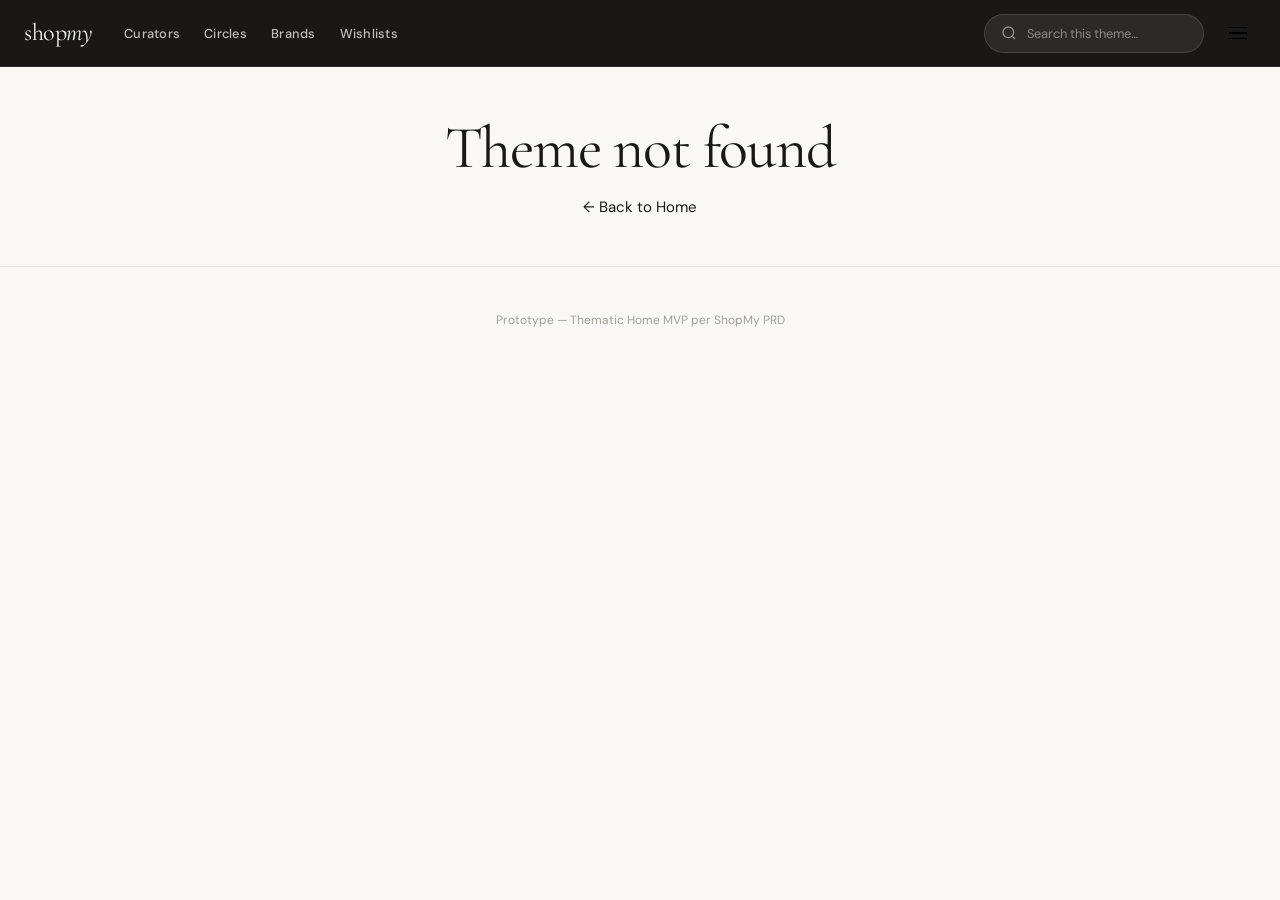
<file: theme.html>
<!DOCTYPE html>
<html lang="en">
<head>
  <meta charset="UTF-8" />
  <meta name="viewport" content="width=device-width, initial-scale=1.0" />
  <title>Theme — ShopMy</title>
  <link rel="preconnect" href="https://fonts.googleapis.com" />
  <link rel="preconnect" href="https://fonts.gstatic.com" crossorigin />
  <link href="https://fonts.googleapis.com/css2?family=Cormorant+Garamond:ital,wght@0,400;0,600;1,400&family=DM+Sans:ital,opsz,wght@0,9..40,400;0,9..40,500;0,9..40,600;1,9..40,400&display=swap" rel="stylesheet" />
  <link rel="stylesheet" href="styles.css" />
</head>
<body>
  <header class="site-header">
    <div class="header-inner">
      <a href="index.html" class="logo">shop<span>my</span></a>
      <nav class="main-nav" aria-label="Primary">
        <a href="#">Curators</a>
        <a href="#">Circles</a>
        <a href="#">Brands</a>
        <a href="#">Wishlists</a>
      </nav>
      <div class="header-actions">
        <div class="search-bar">
          <svg width="16" height="16" viewBox="0 0 24 24" fill="none" stroke="currentColor" stroke-width="2"><circle cx="11" cy="11" r="8"/><path d="m21 21-4.3-4.3"/></svg>
          <input type="search" placeholder="Search this theme…" />
        </div>
        <button class="icon-btn" aria-label="Menu">
          <span></span><span></span><span></span>
        </button>
      </div>
    </div>
  </header>

  <main id="theme-app">
    <!-- Theme detail rendered by theme.js -->
  </main>

  <footer class="site-footer">
    <p>Prototype — Thematic Home MVP per ShopMy PRD</p>
  </footer>

  <script src="data.js"></script>
  <script src="theme.js"></script>
</body>
</html>
</file>
<file: styles.css>
:root {
  --bg: #faf8f5;
  --bg-card: #ffffff;
  --ink: #1a1816;
  --ink-muted: #6b6560;
  --ink-faint: #a39e98;
  --border: #e8e4df;
  --accent: #c4a574;
  --header-bg: #1a1816;
  --header-text: #faf8f5;
  --radius: 12px;
  --radius-lg: 20px;
  --shadow: 0 4px 24px rgba(26, 24, 22, 0.06);
  --shadow-hover: 0 12px 40px rgba(26, 24, 22, 0.12);
  --font-serif: "Cormorant Garamond", Georgia, serif;
  --font-sans: "DM Sans", system-ui, sans-serif;
}

*,
*::before,
*::after {
  box-sizing: border-box;
}

html {
  scroll-behavior: smooth;
}

body {
  margin: 0;
  font-family: var(--font-sans);
  font-size: 15px;
  line-height: 1.5;
  color: var(--ink);
  background: var(--bg);
  -webkit-font-smoothing: antialiased;
}

a {
  color: inherit;
  text-decoration: none;
}

img {
  display: block;
  max-width: 100%;
  height: auto;
}

/* Header */
.site-header {
  position: sticky;
  top: 0;
  z-index: 100;
  background: var(--header-bg);
  color: var(--header-text);
  border-bottom: 1px solid rgba(255, 255, 255, 0.08);
}

.header-inner {
  display: flex;
  align-items: center;
  gap: 2rem;
  max-width: 1400px;
  margin: 0 auto;
  padding: 0.85rem 1.5rem;
}

.logo {
  font-family: var(--font-serif);
  font-size: 1.5rem;
  font-weight: 400;
  letter-spacing: -0.02em;
  white-space: nowrap;
}

.logo span {
  font-style: italic;
}

.main-nav {
  display: flex;
  gap: 1.5rem;
  flex: 1;
}

.main-nav a {
  font-size: 0.8rem;
  font-weight: 500;
  letter-spacing: 0.02em;
  opacity: 0.75;
  transition: opacity 0.2s;
}

.main-nav a:hover {
  opacity: 1;
}

.header-actions {
  display: flex;
  align-items: center;
  gap: 1rem;
}

.progress-pill {
  font-size: 0.7rem;
  padding: 0.35rem 0.75rem;
  border: 1px solid rgba(255, 255, 255, 0.2);
  border-radius: 999px;
  white-space: nowrap;
}

.search-bar {
  display: flex;
  align-items: center;
  gap: 0.5rem;
  background: rgba(255, 255, 255, 0.08);
  border: 1px solid rgba(255, 255, 255, 0.12);
  border-radius: 999px;
  padding: 0.5rem 1rem;
  min-width: 220px;
}

.search-bar svg {
  opacity: 0.5;
  flex-shrink: 0;
}

.search-bar input {
  background: none;
  border: none;
  color: inherit;
  font: inherit;
  font-size: 0.8rem;
  width: 100%;
  outline: none;
}

.search-bar input::placeholder {
  color: rgba(255, 255, 255, 0.45);
}

.icon-btn {
  display: flex;
  flex-direction: column;
  justify-content: center;
  gap: 4px;
  width: 36px;
  height: 36px;
  padding: 0;
  background: none;
  border: none;
  cursor: pointer;
}

.icon-btn span {
  display: block;
  width: 18px;
  height: 1.5px;
  background: currentColor;
  margin: 0 auto;
}

/* Prototype tabs */
.proto-tabs {
  position: sticky;
  top: 0;
  z-index: 90;
  background: var(--bg-card);
  border-bottom: 1px solid var(--border);
}

.proto-tabs-inner {
  display: flex;
  align-items: center;
  gap: 0.5rem;
  max-width: 1400px;
  margin: 0 auto;
  padding: 0.6rem 1.5rem;
}

.proto-tabs-label {
  font-size: 0.65rem;
  font-weight: 600;
  letter-spacing: 0.14em;
  text-transform: uppercase;
  color: var(--ink-faint);
  margin-right: 0.5rem;
}

.proto-tab {
  font: inherit;
  font-size: 0.82rem;
  font-weight: 500;
  color: var(--ink-muted);
  background: none;
  border: 1px solid transparent;
  border-radius: 999px;
  padding: 0.45rem 1rem;
  cursor: pointer;
  transition: background 0.2s, color 0.2s, border-color 0.2s;
}

.proto-tab:hover {
  color: var(--ink);
  border-color: var(--border);
}

.proto-tab.active {
  color: var(--header-text);
  background: var(--ink);
  border-color: var(--ink);
}

/* Hero */
.hero {
  max-width: 1400px;
  margin: 0 auto;
  padding: 3rem 1.5rem 2rem;
  text-align: center;
}

/* Just Curated live feed */
.theme-section.just-curated {
  background: linear-gradient(180deg, #1f1d1b 0%, #2a2724 100%);
  border: 1px solid #2a2724;
  color: #faf8f5;
}

.jc-header {
  margin-bottom: 1.1rem;
  padding: 0 0.15rem;
}

.jc-live {
  display: inline-flex;
  align-items: center;
  gap: 0.4rem;
  font-size: 0.65rem;
  font-weight: 600;
  letter-spacing: 0.14em;
  text-transform: uppercase;
  color: #f0b8b8;
  margin: 0 0 0.35rem;
}

.jc-live-dot {
  width: 7px;
  height: 7px;
  border-radius: 50%;
  background: #e5484d;
  box-shadow: 0 0 0 0 rgba(229, 72, 77, 0.6);
  animation: jc-pulse 1.8s ease-out infinite;
}

@keyframes jc-pulse {
  0% { box-shadow: 0 0 0 0 rgba(229, 72, 77, 0.6); }
  70% { box-shadow: 0 0 0 7px rgba(229, 72, 77, 0); }
  100% { box-shadow: 0 0 0 0 rgba(229, 72, 77, 0); }
}

@media (prefers-reduced-motion: reduce) {
  .jc-live-dot { animation: none; }
}

.jc-title {
  font-family: var(--font-serif);
  font-size: clamp(1.6rem, 2.6vw, 2.1rem);
  font-weight: 400;
  line-height: 1.1;
  margin: 0 0 0.25rem;
  color: #fff;
}

.jc-sub {
  font-size: 0.85rem;
  color: rgba(250, 248, 245, 0.6);
  margin: 0;
}

.jc-card {
  position: relative;
}

.jc-time {
  position: absolute;
  top: 0.55rem;
  left: 0.55rem;
  z-index: 2;
  font-size: 0.62rem;
  font-weight: 600;
  letter-spacing: 0.03em;
  color: var(--ink);
  background: rgba(255, 255, 255, 0.92);
  backdrop-filter: blur(4px);
  -webkit-backdrop-filter: blur(4px);
  border-radius: 999px;
  padding: 0.2rem 0.5rem;
}

/* Just Launched live feed (brands) */
.theme-section.just-launched {
  background: linear-gradient(180deg, #17233a 0%, #1f3050 100%);
  border: 1px solid #1f3050;
  color: #f4f7fc;
}

.jl-live {
  color: #a8c6f0;
}

.jl-live .jc-live-dot {
  background: #4c8dff;
  box-shadow: 0 0 0 0 rgba(76, 141, 255, 0.6);
  animation: jl-pulse 1.8s ease-out infinite;
}

@keyframes jl-pulse {
  0% { box-shadow: 0 0 0 0 rgba(76, 141, 255, 0.6); }
  70% { box-shadow: 0 0 0 7px rgba(76, 141, 255, 0); }
  100% { box-shadow: 0 0 0 0 rgba(76, 141, 255, 0); }
}

@media (prefers-reduced-motion: reduce) {
  .jl-live .jc-live-dot { animation: none; }
}

.jl-card {
  position: relative;
}

.jl-time {
  position: absolute;
  top: 0.55rem;
  left: 0.55rem;
  z-index: 2;
  display: inline-flex;
  align-items: center;
  gap: 0.3rem;
  font-size: 0.62rem;
  font-weight: 600;
  letter-spacing: 0.03em;
  color: #1f3050;
  background: rgba(255, 255, 255, 0.92);
  backdrop-filter: blur(4px);
  -webkit-backdrop-filter: blur(4px);
  border-radius: 999px;
  padding: 0.2rem 0.5rem;
}

.jl-time-dot {
  width: 5px;
  height: 5px;
  border-radius: 50%;
  background: #4c8dff;
}

.product-launch-meta {
  font-size: 0.72rem;
  font-weight: 600;
  letter-spacing: 0.02em;
  color: #3a6bd6;
  margin-top: 0.35rem;
}

/* Followed brand row */
.brand-section {
  --brand-tint: #4c73a6;
  margin-bottom: 2.5rem;
  padding: 1.35rem 1.35rem 1.1rem;
  border-radius: var(--radius-lg);
  background: linear-gradient(
    180deg,
    color-mix(in srgb, var(--brand-tint) 18%, transparent),
    color-mix(in srgb, var(--brand-tint) 5%, transparent)
  );
  border: 1px solid color-mix(in srgb, var(--brand-tint) 30%, transparent);
}

.brand-header {
  display: flex;
  align-items: center;
  justify-content: space-between;
  gap: 1.5rem;
  margin-bottom: 1.25rem;
  padding: 1.25rem 1.5rem;
  background: rgba(255, 255, 255, 0.78);
  backdrop-filter: blur(6px);
  -webkit-backdrop-filter: blur(6px);
  border: 1px solid color-mix(in srgb, var(--brand-tint) 24%, transparent);
  border-radius: var(--radius);
  box-shadow: var(--shadow);
}

.brand-identity {
  display: flex;
  align-items: center;
  gap: 1.1rem;
  min-width: 0;
}

.brand-logo-wrap {
  width: 76px;
  height: 76px;
  flex-shrink: 0;
  border-radius: var(--radius);
  background: #fff;
  border: 1px solid var(--border);
  box-shadow: 0 0 0 2px color-mix(in srgb, var(--brand-tint) 30%, transparent);
  display: flex;
  align-items: center;
  justify-content: center;
  overflow: hidden;
}

.brand-logo {
  width: 100%;
  height: 100%;
  object-fit: contain;
  padding: 0.5rem;
}

.brand-meta {
  min-width: 0;
}

.brand-eyebrow-row {
  display: flex;
  align-items: center;
  gap: 0.6rem;
  margin: 0 0 0.15rem;
  flex-wrap: wrap;
}

.brand-eyebrow {
  font-size: 0.65rem;
  font-weight: 600;
  letter-spacing: 0.14em;
  text-transform: uppercase;
  color: color-mix(in srgb, var(--brand-tint) 78%, var(--ink));
  margin: 0;
}

.brand-engagement {
  display: inline-flex;
  align-items: center;
  gap: 0.35rem;
  font-size: 0.65rem;
  font-weight: 600;
  letter-spacing: 0.04em;
  text-transform: uppercase;
  color: #2f5aa8;
  background: rgba(47, 90, 168, 0.1);
  border: 1px solid rgba(47, 90, 168, 0.22);
  border-radius: 999px;
  padding: 0.2rem 0.55rem;
}

.brand-engagement-dot {
  width: 6px;
  height: 6px;
  border-radius: 50%;
  background: #3a6bd6;
}

.brand-name {
  font-family: var(--font-serif);
  font-size: clamp(1.5rem, 2.5vw, 1.9rem);
  font-weight: 400;
  line-height: 1.1;
  margin: 0 0 0.2rem;
}

.brand-tagline {
  font-size: 0.85rem;
  color: var(--ink-muted);
  margin: 0;
  max-width: 46ch;
}

.brand-follow {
  flex-shrink: 0;
  font: inherit;
  font-size: 0.8rem;
  font-weight: 600;
  color: var(--ink);
  background: var(--bg);
  border: 1px solid var(--border);
  border-radius: 999px;
  padding: 0.5rem 1.1rem;
  cursor: pointer;
  transition: background 0.2s, color 0.2s;
}

.brand-follow:hover {
  background: var(--brand-tint);
  color: #fff;
  border-color: var(--brand-tint);
}

@media (max-width: 640px) {
  .brand-section {
    padding: 1rem 1rem 0.85rem;
  }

  .brand-header {
    flex-direction: column;
    align-items: flex-start;
    gap: 1rem;
  }

  .brand-tagline {
    display: none;
  }
}

/* Creator picks row */
.creator-section {
  --creator-gold: #c9a253;
  margin-bottom: 2.5rem;
  padding: 1.35rem 1.35rem 1.1rem;
  border-radius: var(--radius-lg);
  background: linear-gradient(
    180deg,
    color-mix(in srgb, var(--creator-gold) 22%, transparent),
    color-mix(in srgb, var(--creator-gold) 7%, transparent)
  );
  border: 1px solid color-mix(in srgb, var(--creator-gold) 38%, transparent);
}

.creator-header {
  display: flex;
  align-items: center;
  justify-content: space-between;
  gap: 1.5rem;
  margin-bottom: 1.25rem;
  padding: 1.25rem 1.5rem;
  background: rgba(255, 255, 255, 0.72);
  backdrop-filter: blur(6px);
  -webkit-backdrop-filter: blur(6px);
  border: 1px solid color-mix(in srgb, var(--creator-gold) 30%, transparent);
  border-radius: var(--radius);
  box-shadow: var(--shadow);
}

@media (max-width: 640px) {
  .creator-section {
    padding: 1rem 1rem 0.85rem;
  }
}

.creator-identity {
  display: flex;
  align-items: center;
  gap: 1.1rem;
  min-width: 0;
}

.creator-avatar {
  width: 76px;
  height: 76px;
  border-radius: 50%;
  object-fit: cover;
  object-position: center 25%;
  flex-shrink: 0;
  border: 2px solid #fff;
  box-shadow: 0 0 0 2px color-mix(in srgb, var(--creator-gold) 55%, transparent);
}

.creator-meta {
  min-width: 0;
}

.creator-eyebrow-row {
  display: flex;
  align-items: center;
  gap: 0.6rem;
  margin: 0 0 0.15rem;
  flex-wrap: wrap;
}

.creator-eyebrow {
  font-size: 0.65rem;
  font-weight: 600;
  letter-spacing: 0.14em;
  text-transform: uppercase;
  color: color-mix(in srgb, var(--creator-gold) 72%, var(--ink));
  margin: 0;
}

.creator-updated {
  display: inline-flex;
  align-items: center;
  gap: 0.35rem;
  font-size: 0.65rem;
  font-weight: 600;
  letter-spacing: 0.04em;
  text-transform: uppercase;
  color: #2e7d5b;
  background: rgba(46, 125, 91, 0.1);
  border: 1px solid rgba(46, 125, 91, 0.22);
  border-radius: 999px;
  padding: 0.2rem 0.55rem;
}

.creator-updated-dot {
  width: 6px;
  height: 6px;
  border-radius: 50%;
  background: #34a853;
  box-shadow: 0 0 0 0 rgba(52, 168, 83, 0.5);
  animation: creator-pulse 2s ease-out infinite;
}

@keyframes creator-pulse {
  0% { box-shadow: 0 0 0 0 rgba(52, 168, 83, 0.5); }
  70% { box-shadow: 0 0 0 6px rgba(52, 168, 83, 0); }
  100% { box-shadow: 0 0 0 0 rgba(52, 168, 83, 0); }
}

@media (prefers-reduced-motion: reduce) {
  .creator-updated-dot { animation: none; }
}

.creator-name {
  font-family: var(--font-serif);
  font-size: clamp(1.5rem, 2.5vw, 1.9rem);
  font-weight: 400;
  line-height: 1.1;
  margin: 0 0 0.2rem;
}

.creator-sub {
  font-size: 0.85rem;
  color: var(--ink-muted);
  margin: 0 0 0.3rem;
}

.creator-bio {
  font-size: 0.85rem;
  color: var(--ink-muted);
  margin: 0;
  max-width: 46ch;
}

.creator-follow {
  flex-shrink: 0;
  font: inherit;
  font-size: 0.8rem;
  font-weight: 600;
  color: var(--ink);
  background: var(--bg);
  border: 1px solid var(--border);
  border-radius: 999px;
  padding: 0.5rem 1.1rem;
  cursor: pointer;
  transition: background 0.2s, color 0.2s;
}

.creator-follow:hover {
  background: var(--creator-gold);
  color: #fff;
  border-color: var(--creator-gold);
}

@media (max-width: 640px) {
  .creator-header {
    flex-direction: column;
    align-items: flex-start;
    gap: 1rem;
  }

  .creator-bio {
    display: none;
  }
}

.hero-eyebrow {
  font-size: 0.75rem;
  font-weight: 500;
  letter-spacing: 0.12em;
  text-transform: uppercase;
  color: var(--ink-faint);
  margin-bottom: 0.5rem;
}

.hero h1 {
  font-family: var(--font-serif);
  font-size: clamp(2.5rem, 5vw, 3.75rem);
  font-weight: 400;
  line-height: 1.1;
  margin: 0 0 0.75rem;
  letter-spacing: -0.02em;
}

.hero h1 em {
  font-style: italic;
  color: var(--accent);
}

.hero-sub {
  font-size: 1.05rem;
  color: var(--ink-muted);
  max-width: 520px;
  margin: 0 auto 1.5rem;
}

.personalization-bar {
  display: inline-flex;
  align-items: center;
  gap: 0.5rem;
  padding: 0.5rem 1rem;
  background: var(--bg-card);
  border: 1px solid var(--border);
  border-radius: 999px;
  font-size: 0.8rem;
  color: var(--ink-muted);
  box-shadow: var(--shadow);
}

.personalization-bar strong {
  color: var(--ink);
  font-weight: 600;
}

@media (max-width: 560px) {
  .main-nav,
  .progress-pill {
    display: none;
  }

  .search-bar {
    min-width: 140px;
  }
}

/* Recommended for you grid */
.recommended-section {
  max-width: 1400px;
  margin: 0 auto 3.5rem;
  padding: 2.5rem 1.5rem;
  background: var(--bg-card);
  border-top: 1px solid var(--border);
  border-bottom: 1px solid var(--border);
}

.recommended-header {
  margin-bottom: 1.75rem;
}

.section-label {
  font-size: 0.7rem;
  font-weight: 600;
  letter-spacing: 0.14em;
  text-transform: uppercase;
  color: var(--ink-faint);
  margin: 0 0 0.35rem;
}

.recommended-title {
  font-family: var(--font-serif);
  font-size: clamp(1.75rem, 3vw, 2.25rem);
  font-weight: 400;
  margin: 0 0 0.35rem;
  line-height: 1.1;
}

.recommended-sub {
  font-size: 0.9rem;
  color: var(--ink-muted);
  margin: 0;
}

.recommended-rows {
  display: flex;
  flex-direction: column;
  gap: 1rem;
}

.recommended-row {
  display: grid;
  grid-template-columns: repeat(5, 1fr);
  gap: 1rem;
}

.recommended-row .product-card {
  flex: unset;
}

.theme-sections--continued {
  padding-top: 0.5rem;
}

@media (max-width: 1100px) {
  .recommended-row {
    grid-template-columns: repeat(3, 1fr);
  }
}

@media (max-width: 640px) {
  .recommended-row {
    grid-template-columns: repeat(2, 1fr);
  }
}

.theme-sections {
  max-width: 1400px;
  margin: 0 auto;
  padding: 0 1.5rem 4rem;
}

.theme-section {
  --theme-accent: var(--accent);
  margin-bottom: 2.5rem;
  padding: 1.35rem 1.35rem 1.1rem;
  border-radius: var(--radius-lg);
  background: linear-gradient(
    180deg,
    color-mix(in srgb, var(--theme-accent) 13%, transparent),
    color-mix(in srgb, var(--theme-accent) 4%, transparent)
  );
  border: 1px solid color-mix(in srgb, var(--theme-accent) 22%, transparent);
}

@media (max-width: 640px) {
  .theme-section {
    padding: 1rem 1rem 0.85rem;
  }
}

.theme-banner {
  position: relative;
  display: block;
  border-radius: var(--radius-lg);
  overflow: hidden;
  aspect-ratio: 21 / 7;
  margin-bottom: 1rem;
  box-shadow: var(--shadow);
  transition: box-shadow 0.3s ease;
}

.theme-banner:hover {
  box-shadow: var(--shadow-hover);
}

.theme-banner-bg {
  position: absolute;
  inset: 0;
  background-size: cover;
  background-position: center;
  transition: transform 0.5s ease;
}

.theme-banner:hover .theme-banner-bg {
  transform: scale(1.03);
}

.theme-banner-caption {
  position: absolute;
  left: 1.25rem;
  bottom: 1.25rem;
  z-index: 1;
  max-width: min(460px, calc(100% - 10rem));
  padding: 1rem 1.25rem;
  background: rgba(26, 24, 22, 0.78);
  backdrop-filter: blur(10px);
  -webkit-backdrop-filter: blur(10px);
  border-radius: var(--radius);
  color: #fff;
}

.theme-banner-caption .theme-banner-title {
  font-family: var(--font-serif);
  font-size: clamp(1.5rem, 2.5vw, 2rem);
  font-weight: 400;
  margin: 0.4rem 0 0.25rem;
  line-height: 1.1;
  color: #fff;
}

.theme-banner-caption .theme-banner-tagline {
  font-size: 0.88rem;
  color: rgba(255, 255, 255, 0.88);
  margin: 0;
  line-height: 1.4;
}

.theme-banner-caption .theme-banner-reason {
  font-size: 0.78rem;
  color: rgba(255, 255, 255, 0.65);
  margin: 0.4rem 0 0;
  font-style: italic;
}

.theme-banner-caption .theme-banner-badge {
  background: rgba(255, 255, 255, 0.95);
  color: var(--ink);
}

.theme-banner-caption .theme-banner-badge.seasonal {
  background: var(--accent);
  color: #fff;
}

.see-all--banner {
  position: absolute;
  right: 1.25rem;
  bottom: 1.25rem;
  z-index: 2;
  background: rgba(255, 255, 255, 0.95);
  color: var(--ink);
  border-color: transparent;
}

.see-all--banner:hover {
  background: #fff;
  color: var(--ink);
  border-color: transparent;
}

.theme-banner-badge {
  display: inline-block;
  width: fit-content;
  font-size: 0.65rem;
  font-weight: 600;
  letter-spacing: 0.08em;
  text-transform: uppercase;
  padding: 0.3rem 0.6rem;
  border-radius: 999px;
  background: var(--ink);
  color: #fff;
}

.theme-banner-badge.seasonal {
  background: var(--accent);
  color: #fff;
}

@media (max-width: 640px) {
  .theme-banner {
    aspect-ratio: 16 / 9;
  }

  .theme-banner-caption {
    left: 0.75rem;
    right: 0.75rem;
    bottom: 0.75rem;
    max-width: none;
    padding: 0.85rem 1rem;
  }

  .see-all--banner {
    display: none;
  }
}

.see-all {
  font-size: 0.8rem;
  font-weight: 600;
  color: var(--ink);
  white-space: nowrap;
  padding: 0.5rem 1rem;
  border: 1px solid var(--border);
  border-radius: 999px;
  background: var(--bg-card);
  transition: background 0.2s, border-color 0.2s;
}

.see-all:hover {
  background: var(--ink);
  color: #fff;
  border-color: var(--ink);
}

.carousel-wrap {
  position: relative;
}

.carousel {
  display: flex;
  gap: 1rem;
  overflow-x: auto;
  scroll-snap-type: x mandatory;
  scrollbar-width: none;
  -ms-overflow-style: none;
  padding-bottom: 0.5rem;
}

.carousel::-webkit-scrollbar {
  display: none;
}

.product-card {
  flex: 0 0 200px;
  scroll-snap-align: start;
  background: var(--bg-card);
  border-radius: var(--radius);
  overflow: hidden;
  border: 1px solid var(--border);
  transition: box-shadow 0.2s, transform 0.2s;
  cursor: pointer;
}

.product-card:hover {
  box-shadow: var(--shadow);
  transform: translateY(-2px);
}

.product-card > img {
  width: 100%;
  aspect-ratio: 1;
  object-fit: cover;
  background: #f0ede8;
}

.product-info {
  padding: 0.75rem;
}

.product-brand {
  font-size: 0.65rem;
  font-weight: 600;
  letter-spacing: 0.06em;
  text-transform: uppercase;
  color: var(--ink-faint);
  margin-bottom: 0.2rem;
}

.product-name {
  font-size: 0.85rem;
  font-weight: 500;
  margin: 0 0 0.25rem;
  line-height: 1.3;
}

.product-price {
  font-size: 0.8rem;
  color: var(--ink-muted);
}

.product-curator {
  font-size: 0.7rem;
  color: var(--ink-faint);
  margin-top: 0.35rem;
}

.product-saved-by {
  display: flex;
  align-items: center;
  gap: 0.45rem;
  margin-top: 0.45rem;
  font-size: 0.7rem;
  color: var(--ink-muted);
}

.product-saved-by strong {
  color: var(--ink);
  font-weight: 600;
}

.saved-by-avatar {
  width: 12px;
  height: 12px;
  min-width: 12px;
  min-height: 12px;
  border-radius: 50%;
  object-fit: cover;
  object-position: center 20%;
  flex-shrink: 0;
  border: 1px solid var(--border);
}

.carousel-btn {
  position: absolute;
  top: 50%;
  transform: translateY(-50%);
  width: 36px;
  height: 36px;
  border-radius: 50%;
  border: 1px solid var(--border);
  background: var(--bg-card);
  box-shadow: var(--shadow);
  cursor: pointer;
  display: flex;
  align-items: center;
  justify-content: center;
  font-size: 1.1rem;
  color: var(--ink);
  transition: background 0.2s;
  z-index: 2;
}

.carousel-btn:hover {
  background: var(--ink);
  color: #fff;
}

.carousel-btn.prev {
  left: -12px;
}

.carousel-btn.next {
  right: -12px;
}

.carousel-btn:disabled {
  opacity: 0.3;
  cursor: default;
}

/* Theme detail page */
.theme-hero {
  position: relative;
  aspect-ratio: 21 / 7;
  overflow: hidden;
}

.theme-hero-bg {
  position: absolute;
  inset: 0;
  background-size: cover;
  background-position: center;
}

.theme-hero-caption {
  position: absolute;
  left: 1.5rem;
  bottom: 1.5rem;
  z-index: 1;
  max-width: min(520px, calc(100% - 3rem));
  padding: 1.25rem 1.5rem;
  background: rgba(26, 24, 22, 0.78);
  backdrop-filter: blur(10px);
  -webkit-backdrop-filter: blur(10px);
  border-radius: var(--radius);
  color: #fff;
}

.back-link--on-image {
  color: rgba(255, 255, 255, 0.75);
  margin-bottom: 0.75rem;
}

.back-link--on-image:hover {
  color: #fff;
}

.theme-hero-caption h1 {
  font-family: var(--font-serif);
  font-size: clamp(1.75rem, 4vw, 2.75rem);
  font-weight: 400;
  margin: 0.4rem 0 0.5rem;
  line-height: 1.05;
  color: #fff;
}

.theme-hero-caption .theme-hero-tagline {
  font-size: 1rem;
  color: rgba(255, 255, 255, 0.88);
  max-width: 480px;
  margin: 0 0 0.75rem;
}

.theme-hero-caption .theme-hero-stats {
  display: flex;
  flex-wrap: wrap;
  gap: 1rem 1.5rem;
  font-size: 0.8rem;
  color: rgba(255, 255, 255, 0.65);
}

.theme-hero-caption .theme-banner-badge {
  background: rgba(255, 255, 255, 0.95);
  color: var(--ink);
}

.theme-hero-caption .theme-banner-badge.seasonal {
  background: var(--accent);
  color: #fff;
}

.back-link {
  display: inline-flex;
  align-items: center;
  gap: 0.35rem;
  font-size: 0.8rem;
  color: var(--ink-muted);
  margin-bottom: 1rem;
  transition: color 0.2s;
}

.back-link:hover {
  color: var(--ink);
}

@media (max-width: 640px) {
  .theme-hero {
    aspect-ratio: 16 / 9;
  }

  .theme-hero-caption {
    left: 0.75rem;
    right: 0.75rem;
    bottom: 0.75rem;
    max-width: none;
    padding: 1rem;
  }
}

.theme-products {
  max-width: 1400px;
  margin: 0 auto;
  padding: 2.5rem 1.5rem 4rem;
}

.products-toolbar {
  display: flex;
  align-items: center;
  justify-content: space-between;
  margin-bottom: 1.5rem;
  gap: 1rem;
  flex-wrap: wrap;
}

.products-toolbar h2 {
  font-family: var(--font-serif);
  font-size: 1.5rem;
  font-weight: 400;
  margin: 0;
}

.sort-pills {
  display: flex;
  gap: 0.5rem;
}

.sort-pill {
  font-size: 0.75rem;
  font-weight: 500;
  padding: 0.4rem 0.85rem;
  border-radius: 999px;
  border: 1px solid var(--border);
  background: var(--bg-card);
  cursor: pointer;
  transition: all 0.2s;
}

.sort-pill.active,
.sort-pill:hover {
  background: var(--ink);
  color: #fff;
  border-color: var(--ink);
}

.product-grid {
  display: grid;
  grid-template-columns: repeat(auto-fill, minmax(220px, 1fr));
  gap: 1.25rem;
}

.product-grid .product-card {
  flex: unset;
}

.product-grid .product-card > img {
  aspect-ratio: 4 / 5;
}

/* Footer */
.site-footer {
  text-align: center;
  padding: 2rem 1.5rem;
  font-size: 0.75rem;
  color: var(--ink-faint);
  border-top: 1px solid var(--border);
}

/* Heart button */
.heart-btn {
  position: absolute;
  top: 0.75rem;
  right: 0.75rem;
  width: 32px;
  height: 32px;
  border-radius: 50%;
  border: none;
  background: rgba(255, 255, 255, 0.9);
  cursor: pointer;
  display: flex;
  align-items: center;
  justify-content: center;
  font-size: 0.9rem;
  transition: transform 0.2s;
  z-index: 1;
}

.heart-btn:hover {
  transform: scale(1.1);
}

.product-card {
  position: relative;
}
</file>
